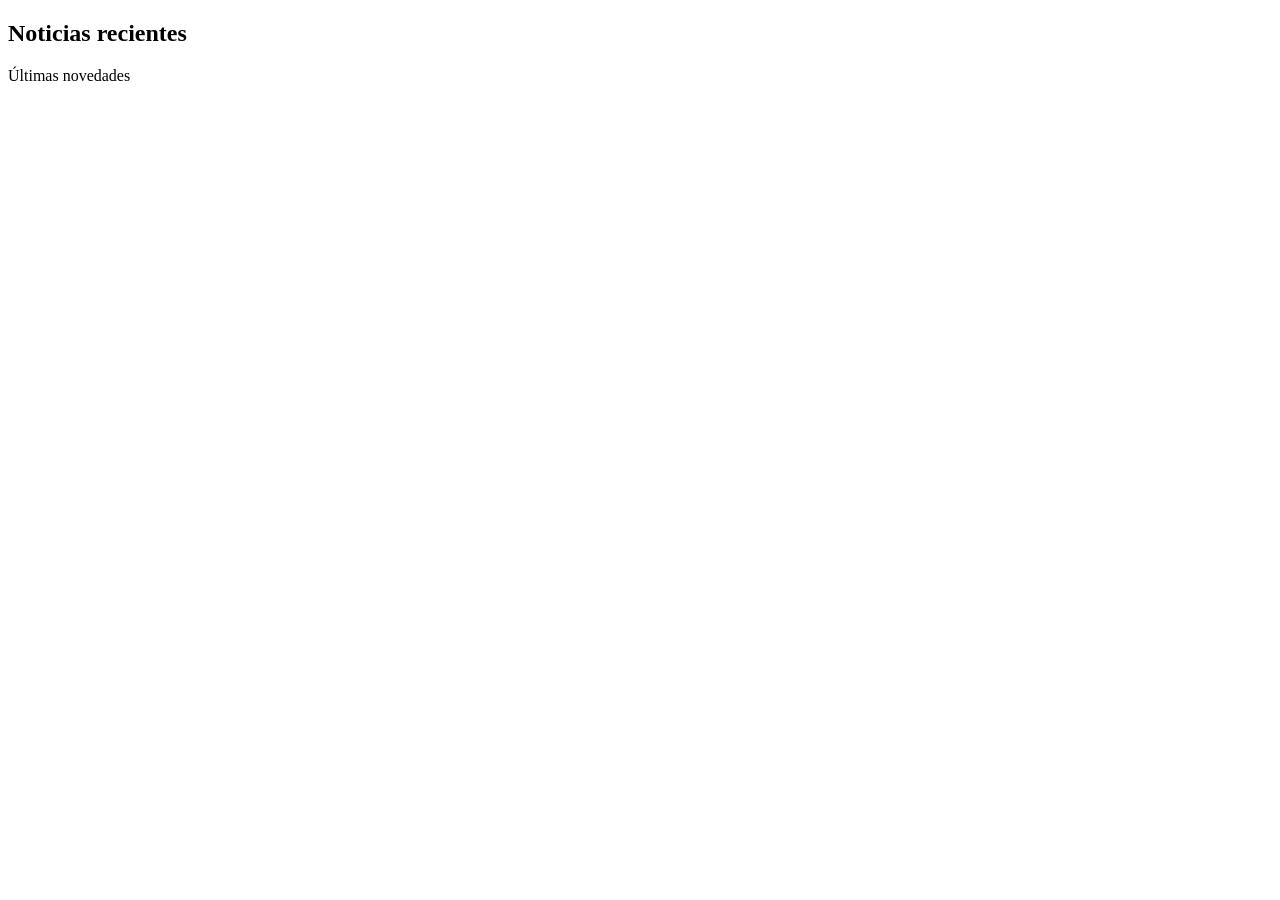
<file: src/main/resources/templates/index.html>
<!DOCTYPE html>
<html lang="es"
      xmlns:th="http://www.thymeleaf.org"
      xmlns:layout="http://www.ultraq.net.nz/thymeleaf/layout"
      layout:decorate="~{layout}">

  <section layout:fragment="content">
    <h2>Noticias recientes</h2>
    <p>Últimas novedades</p>
  </section>

</html>
</file>
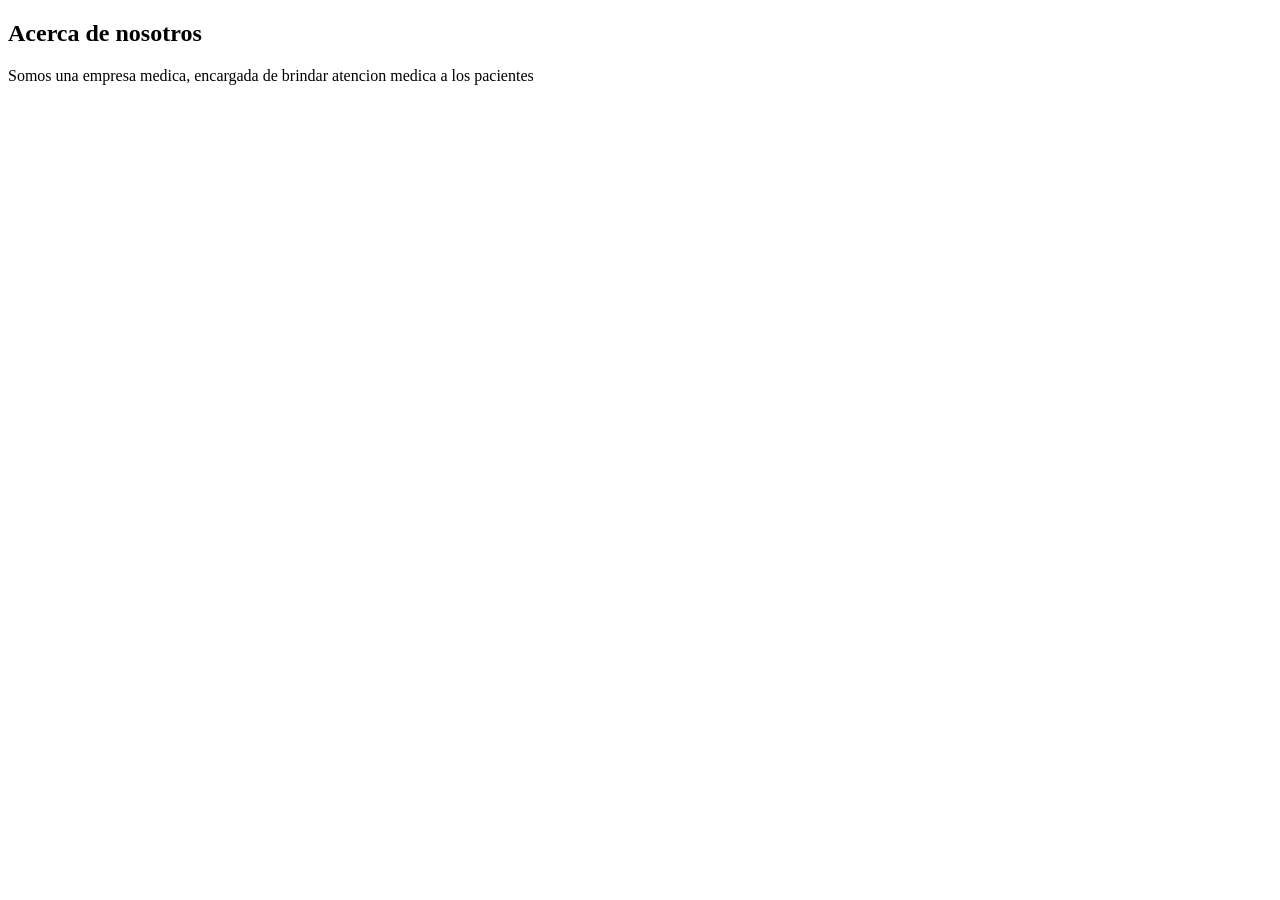
<file: src/main/resources/templates/about.html>
<!DOCTYPE html>
<html lang="es"
      xmlns:th="http://www.thymeleaf.org"
      xmlns:layout="http://www.ultraq.net.nz/thymeleaf/layout"
      layout:decorate="~{layout}">

<section layout:fragment="content">
    <h1>Acerca de nosotros</h1>
    <p>Somos una empresa medica, encargada de brindar atencion medica a los pacientes</p>
</section>

</html>
</file>
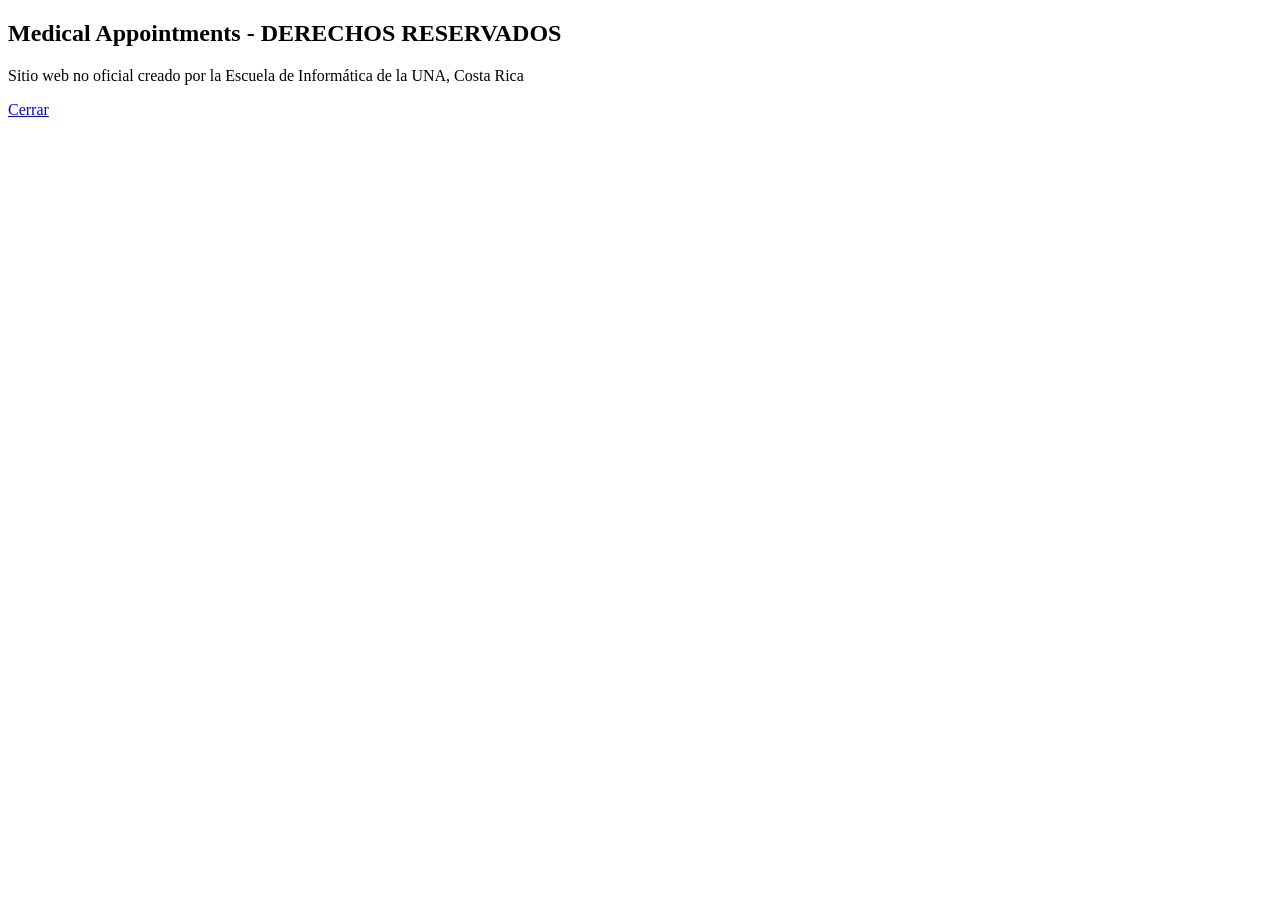
<file: src/main/resources/templates/layout.html>
<!DOCTYPE html>
<html lang="es"
      xmlns:th="http://www.thymeleaf.org"
      xmlns:layout="http://www.ultraq.net.nz/thymeleaf/layout">

<head th:replace="~{fragments/header :: header}"></head>

<body>

<div th:replace="~{fragments/nav :: nav}"></div>

<main>
    <div layout:fragment="content"></div>
</main>

<div id="popup" class="overlay">
    <div class="popup">
        <h2>Medical Appointments - DERECHOS RESERVADOS</h2>
        <p>Sitio web no oficial creado por la Escuela de Informática de la UNA, Costa Rica</p>
        <a href="#" class="cerrar">Cerrar</a>
    </div>
</div>


<div th:replace="~{fragments/footer :: footer}"></div>
</body>
</html>
</file>
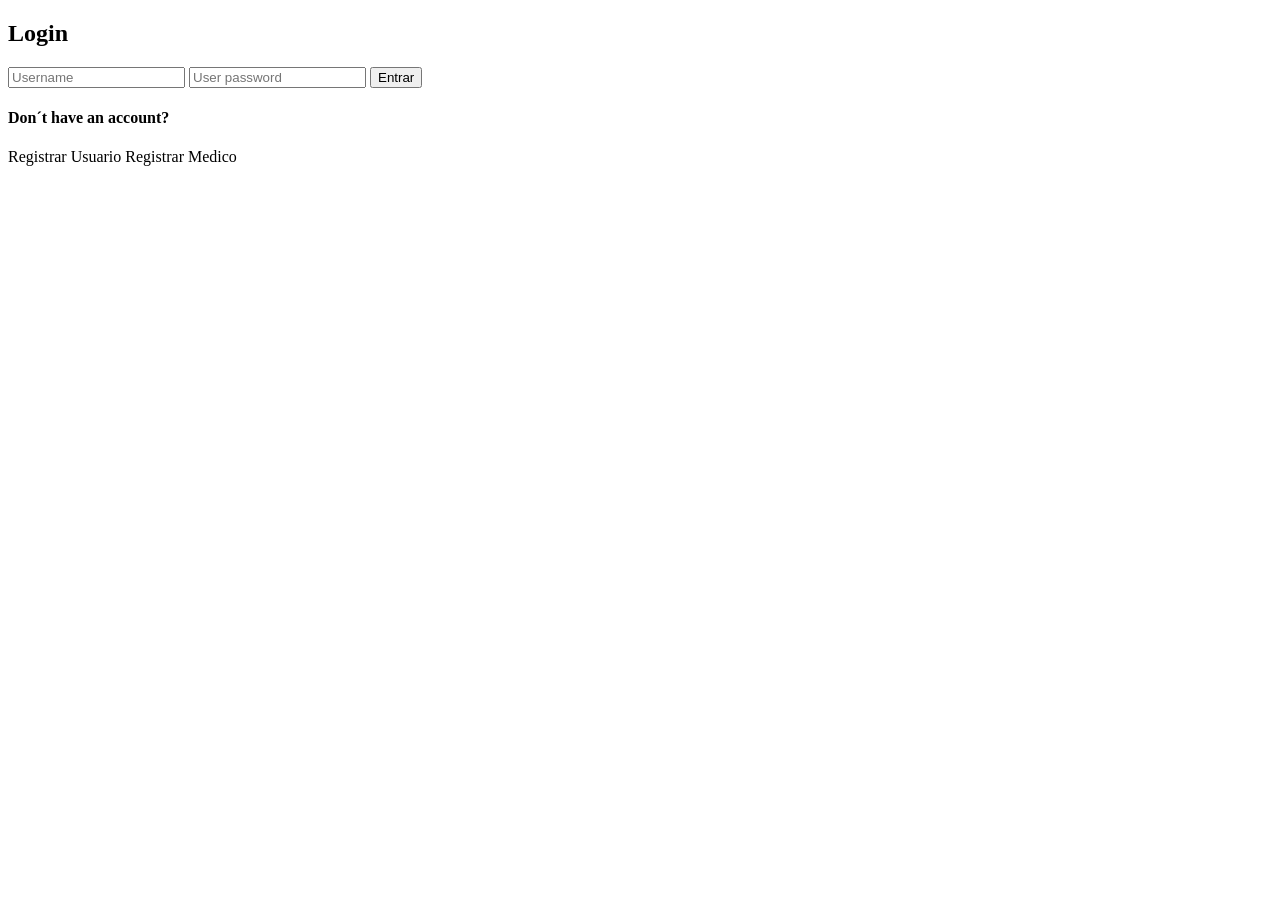
<file: src/main/resources/templates/login.html>
<!DOCTYPE html>
<html lang="es"
      xmlns:th="http://www.thymeleaf.org"
      xmlns:layout="http://www.ultraq.net.nz/thymeleaf/layout"
      layout:decorate="~{layout}">

<section layout:fragment="content">
    <div class="container">
        <div class="login-box">
            <div class="container2">
                <h2>Login</h2>
            </div>
            <form th:action="@{/login}" method="post">
                <input type="text" id="userName" name="userName" placeholder="Username" required>
                <input type="password" id="password" name="password" placeholder="User password" required>
                <input type="submit" value="Entrar">
            </form>
            <div class="container3">
                <h4>Don´t have an account?</h4>
                <a th:href="@{/registrarUsuario}">Registrar Usuario</a>
                <a th:href="@{/registrarMedico}">Registrar Medico</a>
            </div>
        </div>
    </div>
</section>
</html>
</file>
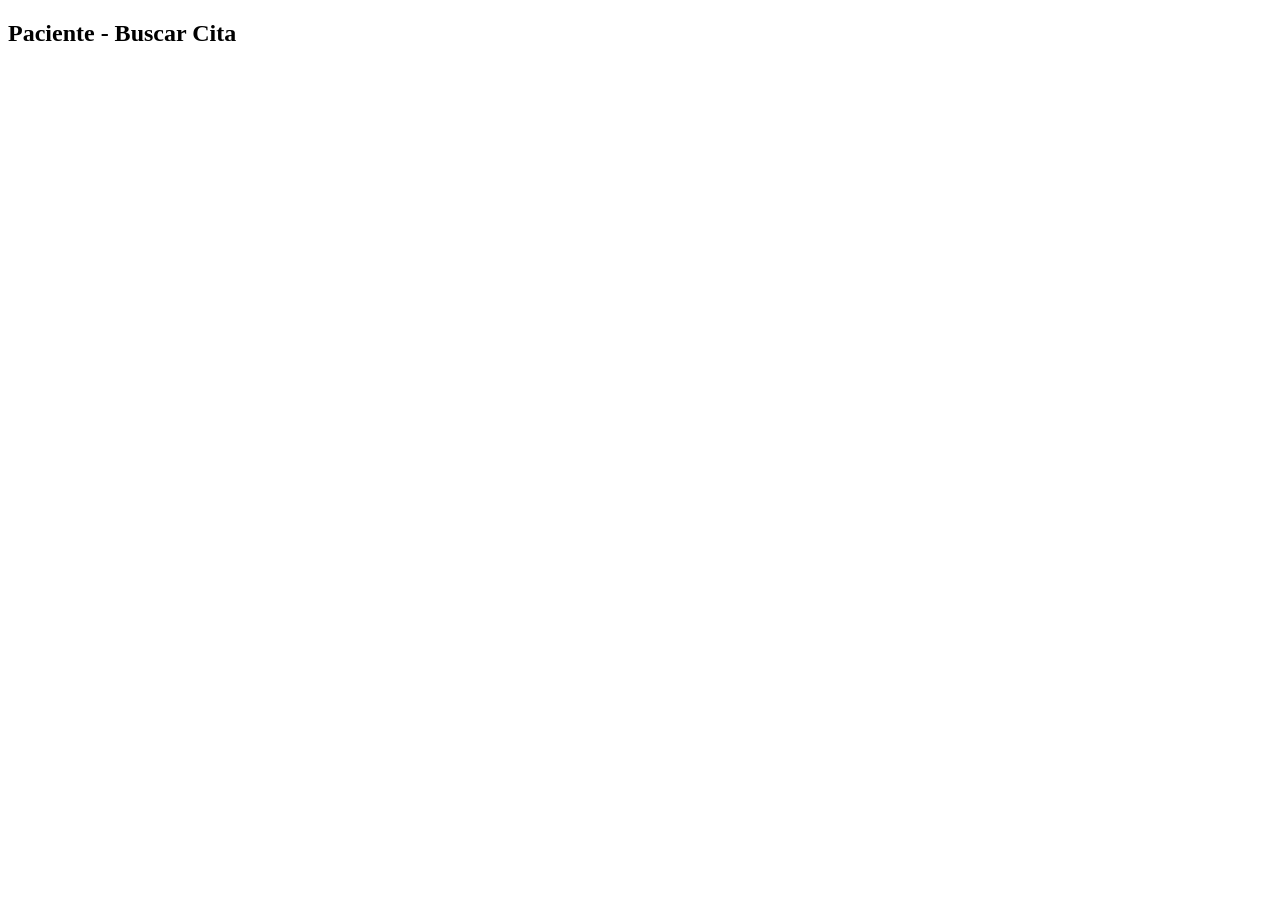
<file: src/main/resources/templates/pacienteBuscarCita.html>
<!DOCTYPE html>
<html lang="es"
      xmlns:th="http://www.thymeleaf.org"
      xmlns:layout="http://www.ultraq.net.nz/thymeleaf/layout"
      layout:decorate="~{layout}">

<section layout:fragment="content">
    <H1>Paciente - Buscar Cita </H1>


</section>
</html>
</file>
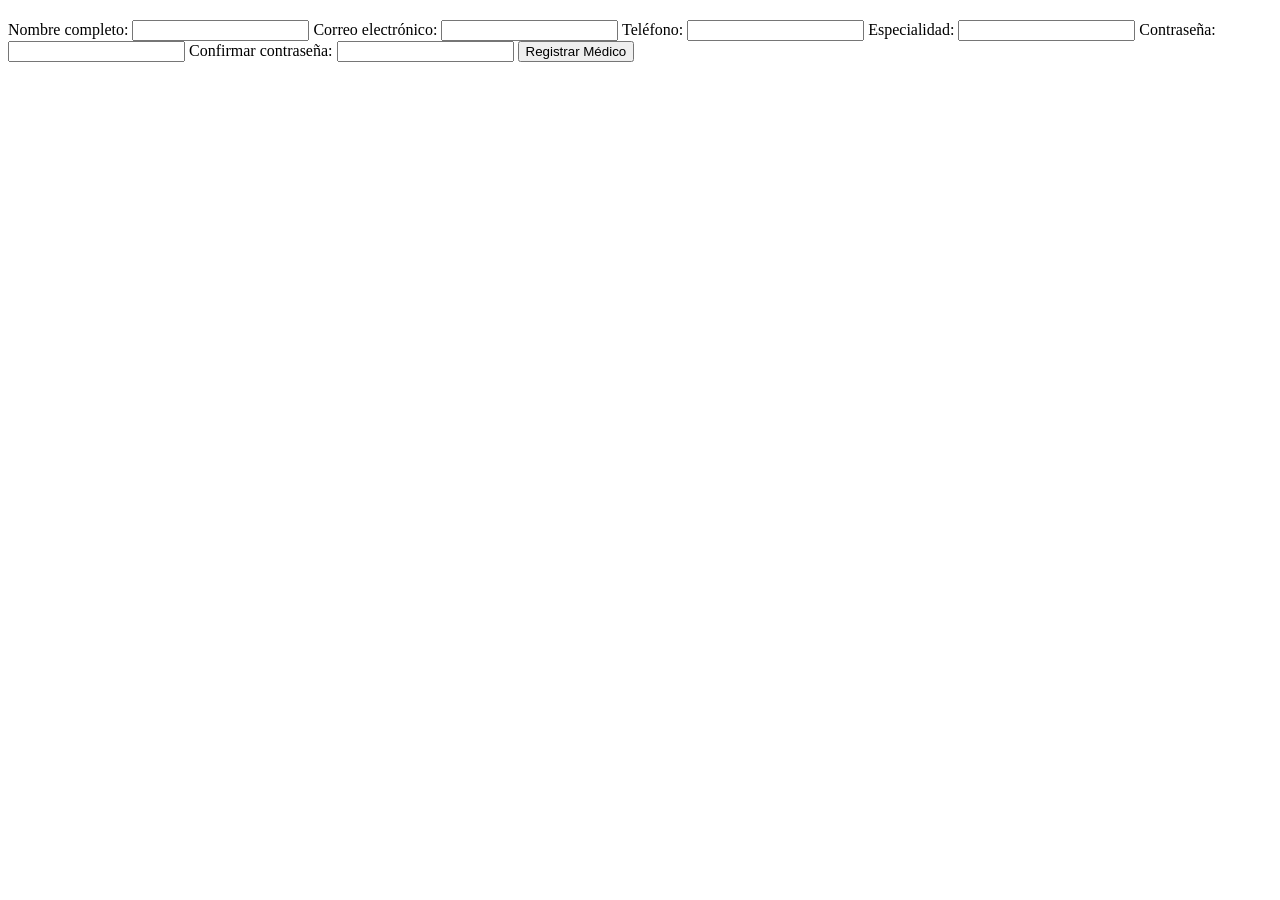
<file: src/main/resources/templates/registrarMedico.html>
<!DOCTYPE html>
<html lang="es"
      xmlns:th="http://www.thymeleaf.org"
      xmlns:layout="http://www.ultraq.net.nz/thymeleaf/layout"
      layout:decorate="~{layout}">

<section layout:fragment="content" class="formMedico">
    <div>
        <div>
            <h1 th:if="${mensaje}" th:text="${mensaje}"></h1>
            <form method="POST" action="/registrarMedico">

                <label for="fullName">Nombre completo:</label>
                <input type="text" id="fullName" name="fullName" required>

                <label for="email">Correo electrónico:</label>
                <input type="email" id="email" name="email" required>

                <label for="phoneNumber">Teléfono:</label>
                <input type="text" id="phoneNumber" name="phoneNumber" required>

                <label for="especialidad">Especialidad:</label>
                <input type="text" id="especialidad" name="especialidad" required>

                <label for="password">Contraseña:</label>
                <input type="password" id="password" name="password" required>

                <label for="confirmPassword">Confirmar contraseña:</label>
                <input type="password" id="confirmPassword" name="confirmPassword" required>

                <input type="submit" value="Registrar Médico">
            </form>
        </div>
    </div>
</section>
</html>
</file>
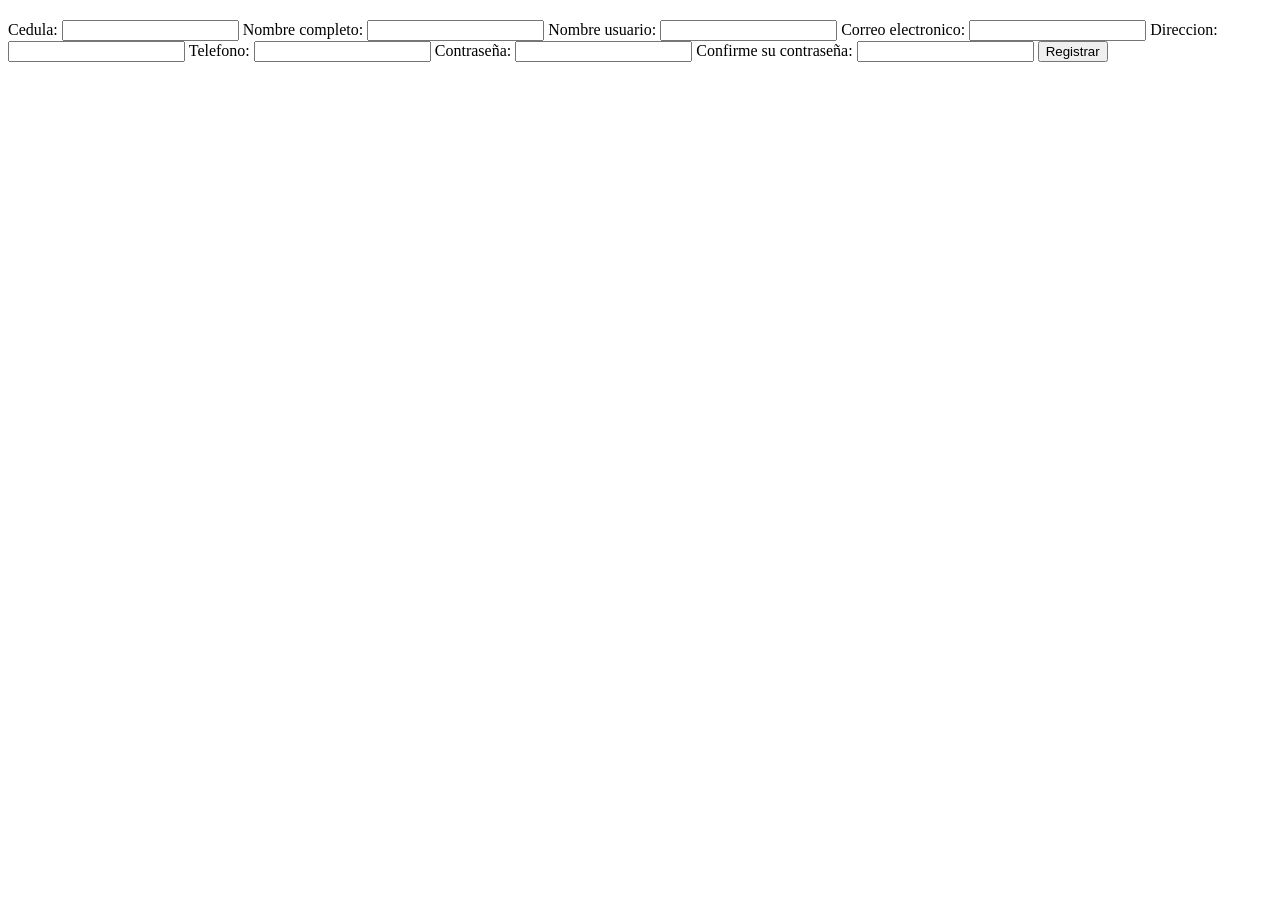
<file: src/main/resources/templates/registrarUsuario.html>
<!DOCTYPE html>
<html lang="es"
      xmlns:th="http://www.thymeleaf.org"
      xmlns:layout="http://www.ultraq.net.nz/thymeleaf/layout"
      layout:decorate="~{layout}">

<section layout:fragment="content" class="formMedico" >
    <h1 th:if="${mensaje}" th:text="${mensaje}"></h1>
    <form method="POST" action="/registrarUsuario">
        <label for="id">Cedula:</label>
        <input type="text" id="id" name="id" required>
        <label for="fullName">Nombre completo:</label>
        <input type="text" id="fullName" name="fullName" required>
        <label for="username">Nombre usuario:</label>
        <input type="text" id="username" name="username" required>
        <label for="email">Correo electronico:</label>
        <input type="email" id="email" name="email" required>
        <label for="homeAddress">Direccion:</label>
        <input type="text" id="homeAddress" name="homeAddress" required>
        <label for="phoneNumber">Telefono:</label>
        <input type="text" id="phoneNumber" name="phoneNumber" required>
        <label for="password">Contraseña:</label>
        <input type="password" id="password" name="password" required>
        <label for="confirmpassword">Confirme su contraseña:</label>
        <input type="password" id="confirmpassword" name="confirmpassword" required>

        <input type="submit" value="Registrar">
    </form>
</section>

</html>
</file>
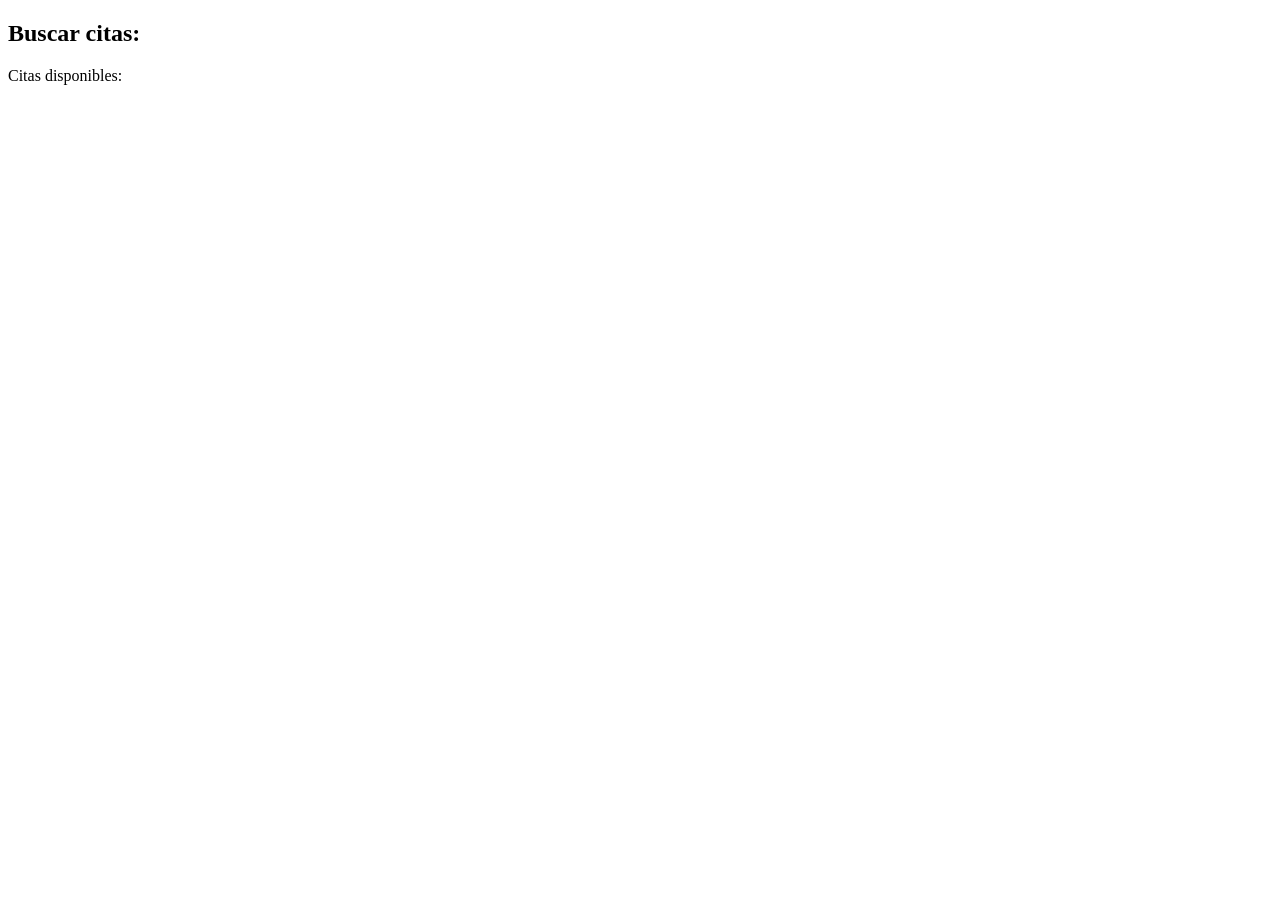
<file: src/main/resources/templates/search.html>
<!DOCTYPE html>
<html lang="es"
      xmlns:th="http://www.thymeleaf.org"
      xmlns:layout="http://www.ultraq.net.nz/thymeleaf/layout"
      layout:decorate="~{layout}">

<section layout:fragment="content">
        <h1>Buscar citas:</h1>
        <p>Citas disponibles:</p>
    </section>

</html>
</file>
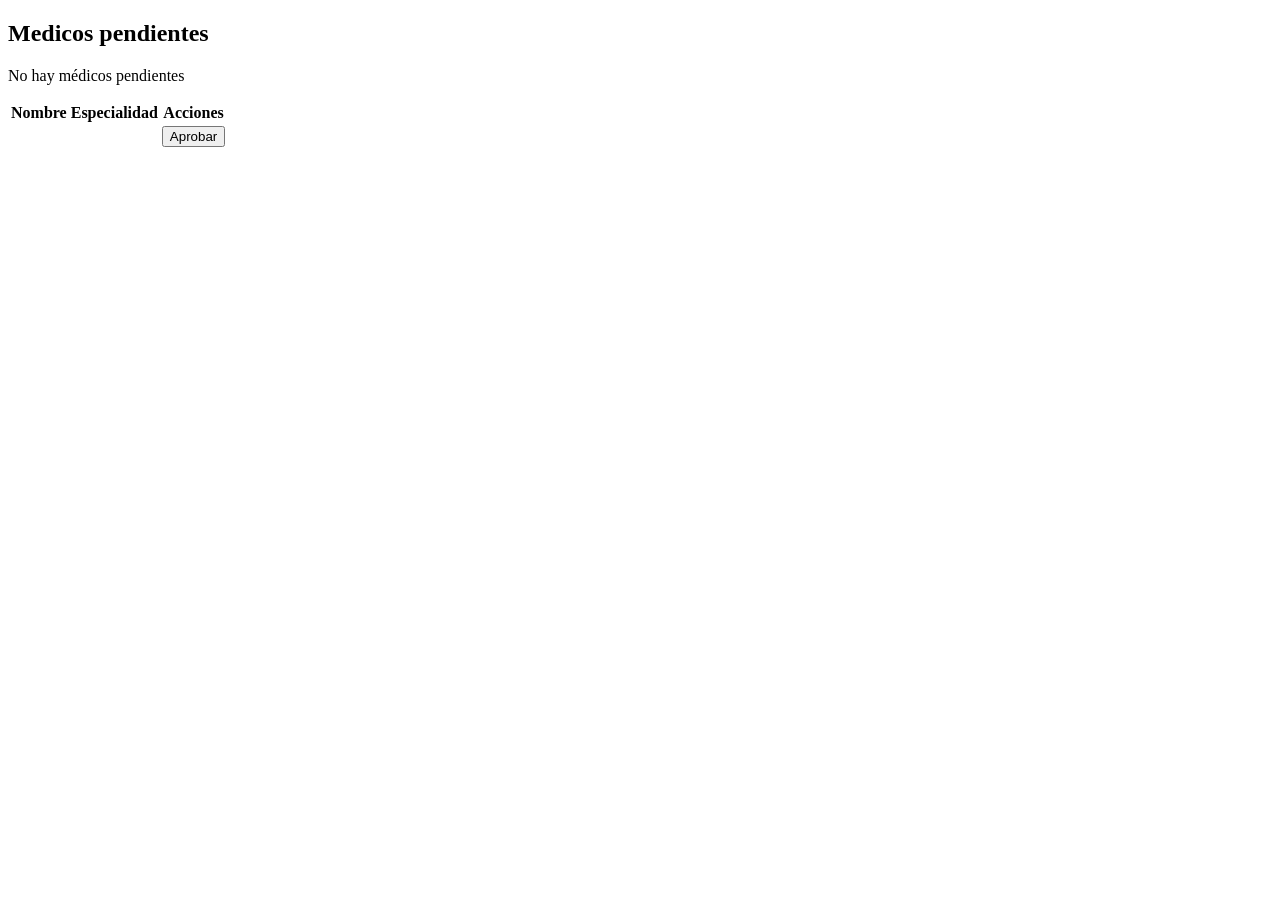
<file: src/main/resources/templates/adminstrador/medicos.html>
<!DOCTYPE html>
<html lang="es"
      xmlns:th="http://www.thymeleaf.org"
      xmlns:layout="http://www.ultraq.net.nz/thymeleaf/layout"
      layout:decorate="~{layout}">

<section layout:fragment="content">
    <h2>Medicos pendientes </h2>

    <div th:if="${#lists.isEmpty(medicoList)}">
        <p>No hay médicos pendientes</p>
    </div>
    <table th:unless="${#lists.isEmpty(medicoList)}">
        <tr>
            <th>Nombre</th>
            <th>Especialidad</th>
            <th>Acciones</th>
        </tr>
        <tr th:each="medico : ${medicoList}">
            <td th:text="${medico.fullName}"></td>
            <td th:text="${medico.especialidad}"></td>
            <td>
                <form th:action="@{/admin/approve/{id}(id=${medico.userId})}" method="post">
                    <button type="submit">Aprobar</button>
                </form>
            </td>
        </tr>
    </table>

</section>

</html>
</file>
